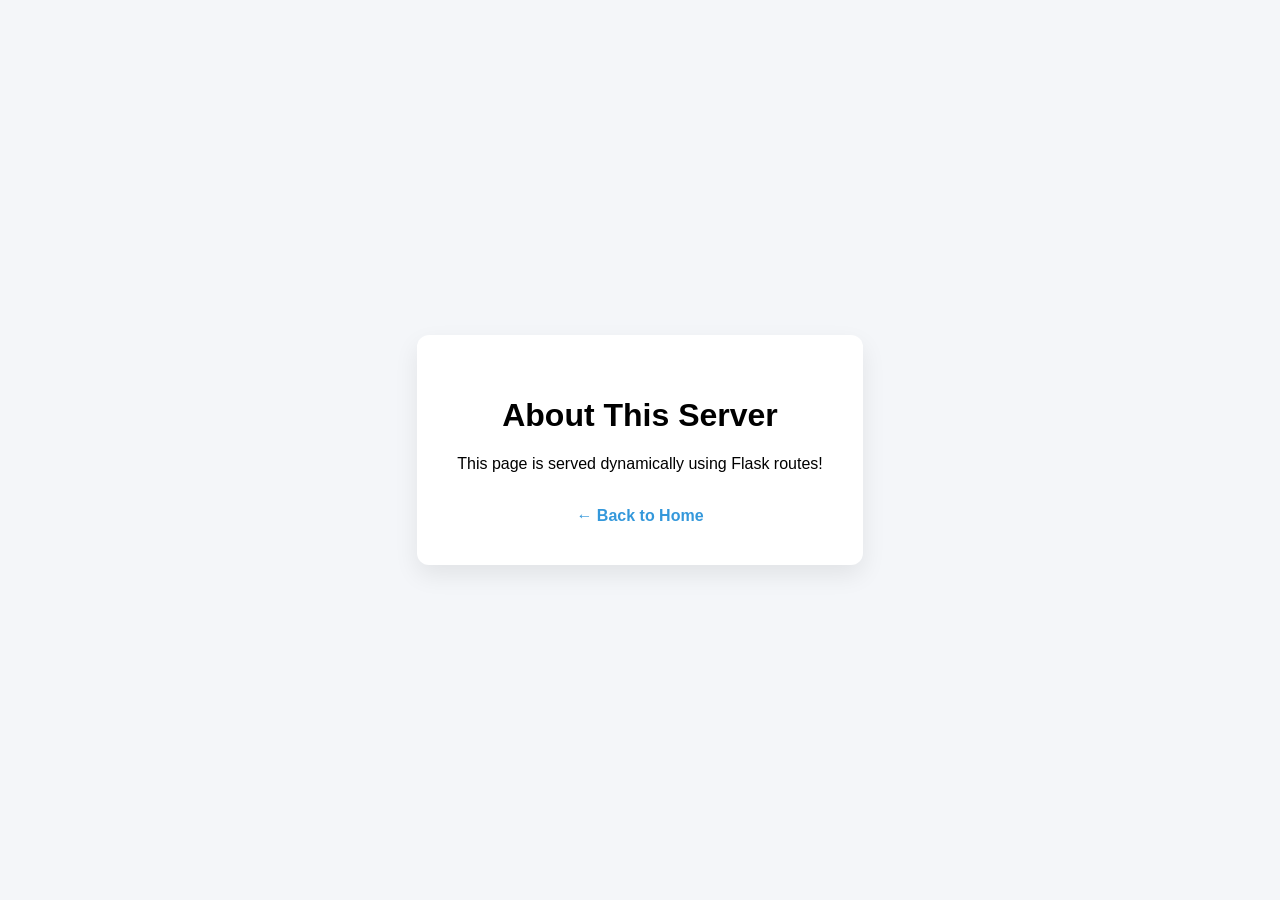
<file: templates/about.html>
<!DOCTYPE html>
<html lang="en">

<head>
    <meta charset="UTF-8">
    <title>About Page</title>
    <style>
        body {
            font-family: -apple-system, sans-serif;
            background: #f4f6f9;
            display: flex;
            justify-content: center;
            align-items: center;
            height: 100vh;
            margin: 0;
        }

        .card {
            background: #fff;
            padding: 40px;
            border-radius: 12px;
            box-shadow: 0 10px 25px rgba(0, 0, 0, 0.08);
            text-align: center;
        }

        a {
            color: #3498db;
            text-decoration: none;
            font-weight: 600;
        }
    </style>
</head>

<body>
    <div class="card">
        <h1>About This Server</h1>
        <p>This page is served dynamically using Flask routes!</p>
        <br>
        <a href="/">← Back to Home</a>
    </div>
</body>

</html>
</file>
